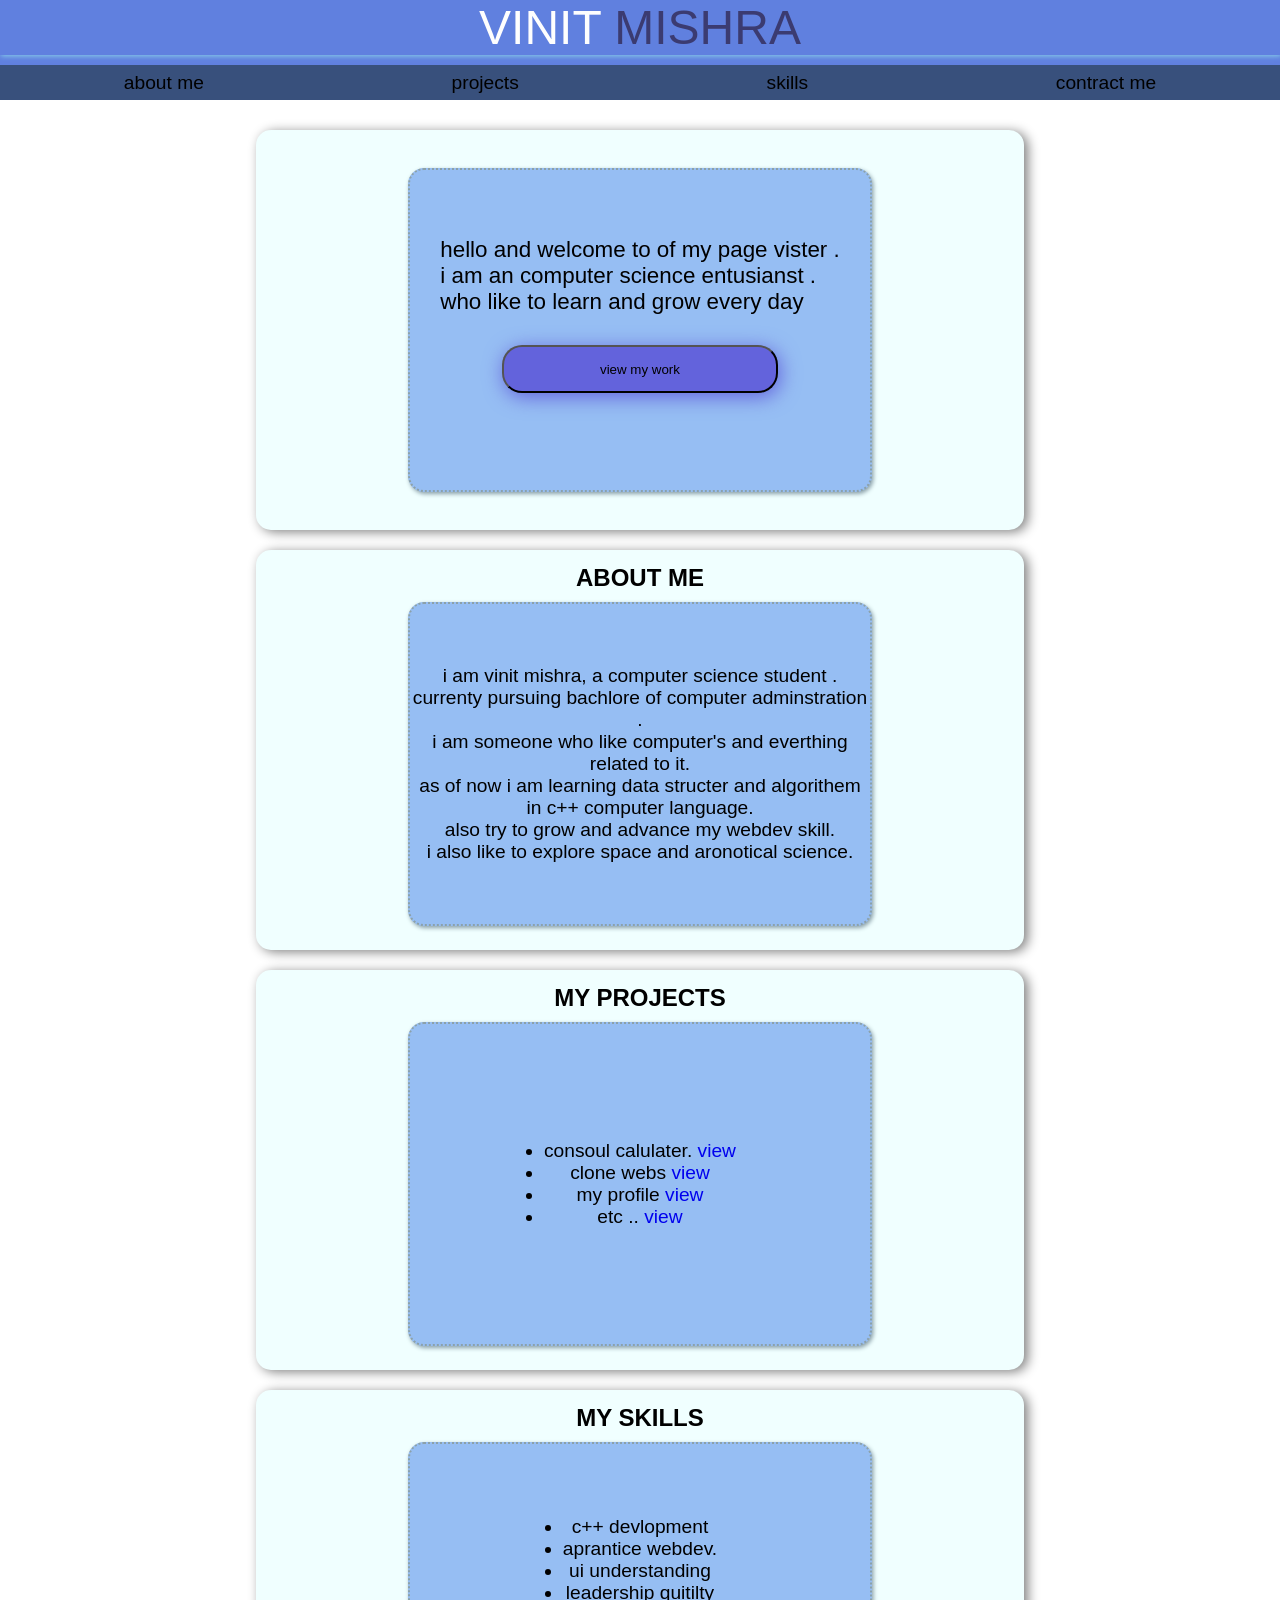
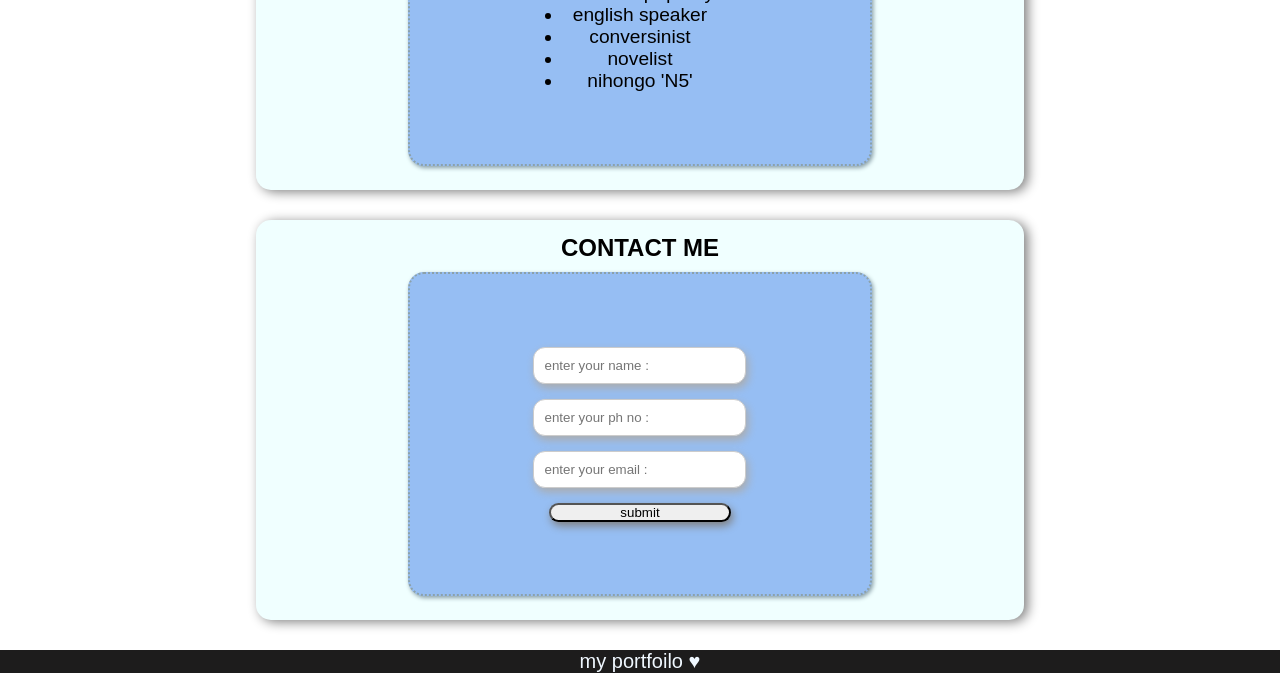
<file: index.html>
<!DOCTYPE html>
<html lang="en">
<head>
    <meta charset="UTF-8">
    <meta name="viewport" content="width=device-width, initial-scale=1.0">
    <title>my profile</title>
    <link rel="stylesheet" href="profile.css">
</head>
<body>
    <header>
         
     <div id="name">VINIT <span id = lastName>MISHRA</span></div>

     <nav id = navbar>
        <a href="#about">about me </a>
        <a href="#project">projects</a>
        <a href="#skills">skills</a>
        <a href="#contract">contract me</a>
     </nav>

    </header>
    <main>

    <section id = "hero">
            <div id="herosection">
                
                        <p>hello and welcome to of my page vister . <br>
                           i am an computer science entusianst . <br>
                            who like to learn and grow every day <br>
                        </p>

                <button id = "view">view my work</button>
            </div>
    </section>

    <section id = about>
        <h1>ABOUT ME</h1>
        <div id ="aboutME">
               
         <div class="aboutmecontent">
        
            i am vinit mishra, a computer science student . <br>
            currenty pursuing bachlore of computer adminstration . <br>
            i  am someone who like computer's and everthing related to it. <br>
            as of now i am learning data structer and algorithem in c++ computer language. <br>
            also try to grow and advance my webdev skill. <br>
            i also like to explore space and aronotical science.
            
         </div>
        </div>
    </section>

    <section id = projects>
        <h1>MY PROJECTS</h1>
            <div id="proj">
                        
                    <div class="projContent">
                       
                        <ul>
                            <li>consoul calulater. <a href="#link">view</a></li>
                            <li>clone webs  <a href="#link">view</a></li>
                            <li>my profile  <a href="#link">view</a></li>
                            <li>etc ..  <a href="#link">view</a></li>
                        </ul>
                    </div>
            </div>
    </section>

    <section id = "skills">
         <h1>MY SKILLS</h1>
                <div id="skillbar">
                   
                    <div class="skillcontent">
                        
                        <ul>
                            <li>c++ devlopment</li>
                            <li>aprantice webdev.</li>
                            <li>ui understanding</li>
                            <li>leadership quitilty</li>
                            <li>english speaker</li>
                            <li>conversinist</li>
                            <li> novelist</li>
                            <li>nihongo 'N5'</li>
                        </ul>
                    </div>
                </div>
                </section>

                <section id = "contarct_me">
                  <h1>CONTACT ME</h1>
                    <div id="contract">
                       
                        <div class="contactInfo">
                            <FORM>
                            <input type="text" placeholder="enter your name : ">
                            <input type="text" placeholder="enter your ph no :">
                            <input type ="text" placeholder="enter your email :">
                                <button>submit</button>
                            </FORM>
                        </div>
                    </div>
                     
                </section>

                </main>

                <footer>my portfoilo &hearts;
                </footer>
    
</body>
</html>
</file>
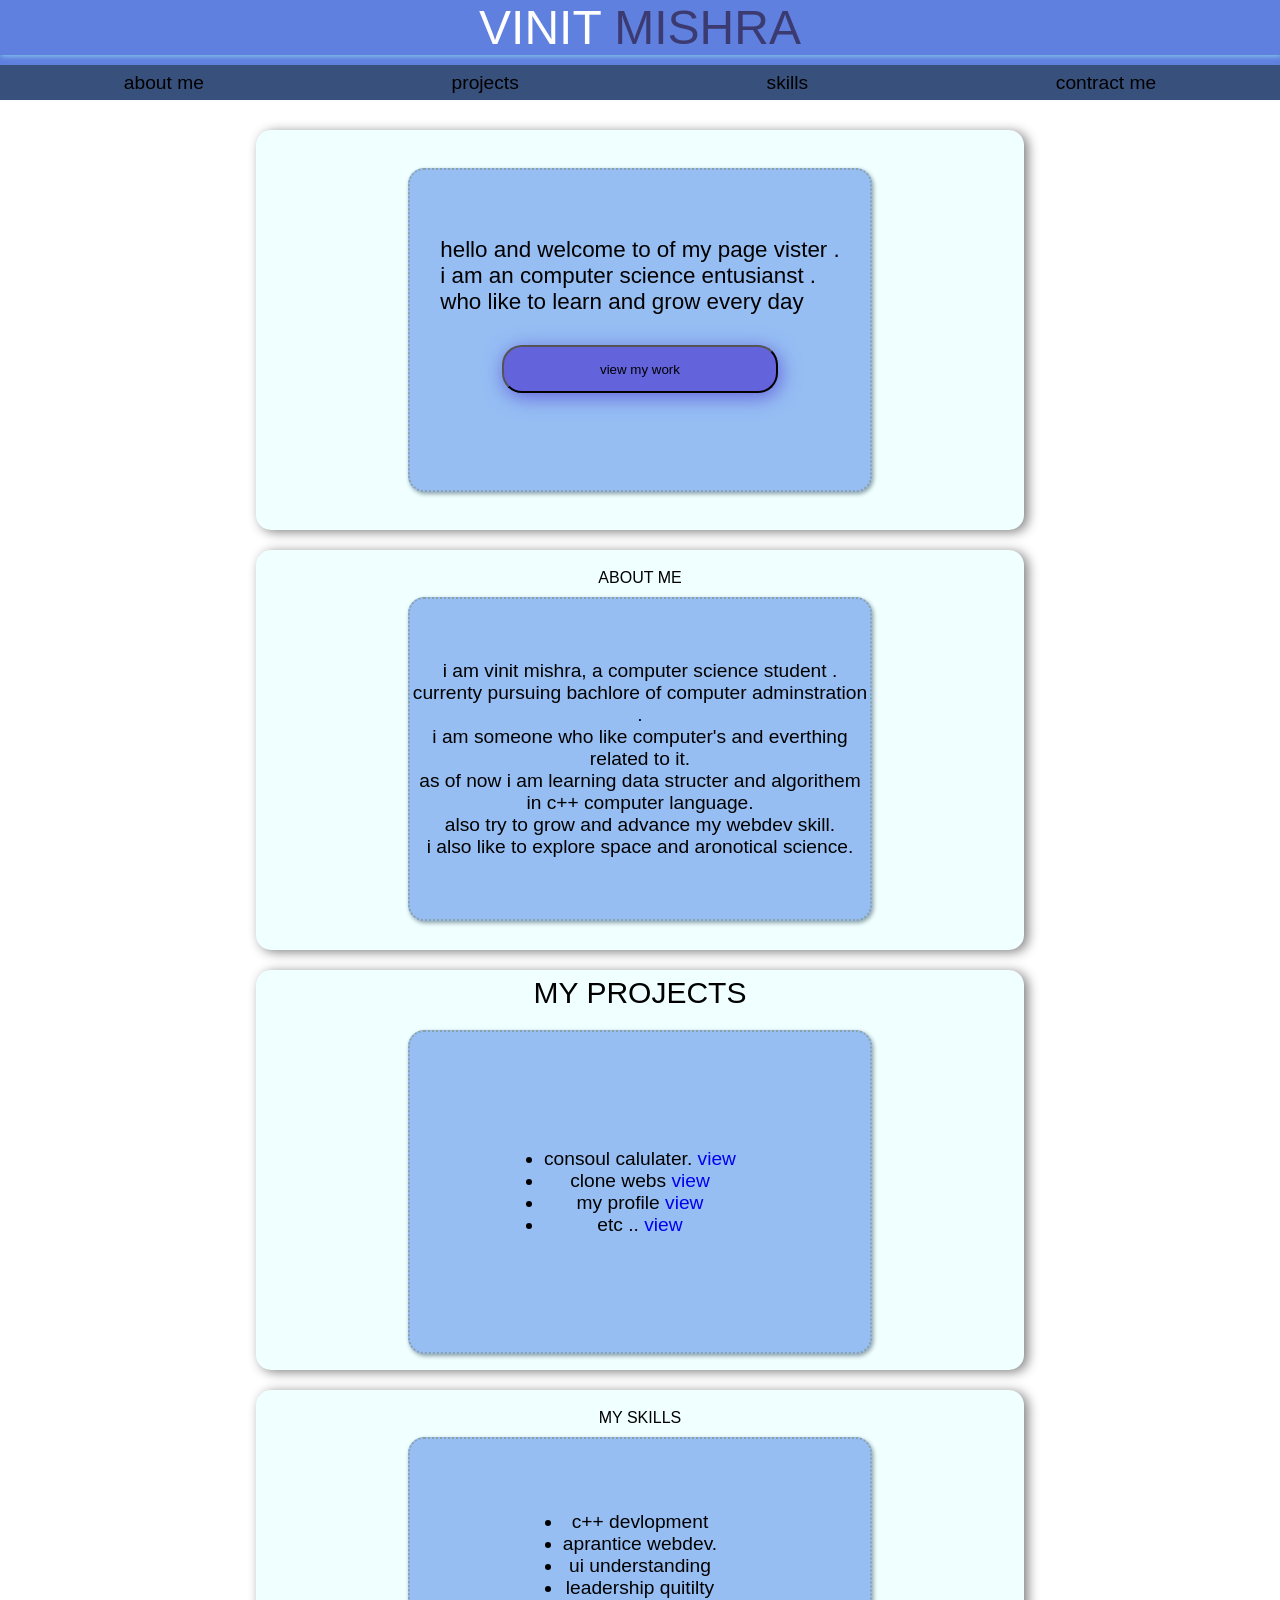
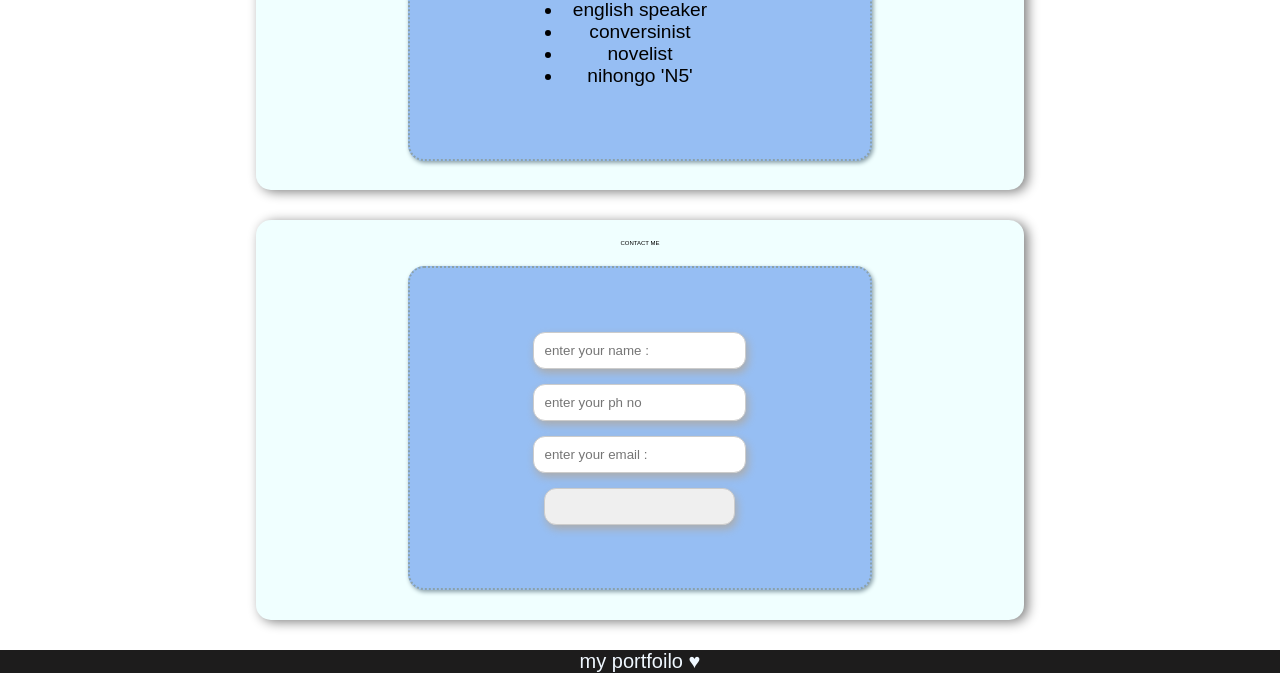
<file: index.html.html>
<!DOCTYPE html>
<html lang="en">
<head>
    <meta charset="UTF-8">
    <meta name="viewport" content="width=device-width, initial-scale=1.0">
    <title>my profile</title>
    <link rel="stylesheet" href="profile.css">
</head>
<body>
    <header>
         
     <div id="name">VINIT <span id = lastName>MISHRA</span></div>

     <nav id = navbar>
        <a href="#about">about me </a>
        <a href="#project">projects</a>
        <a href="#skills">skills</a>
        <a href="#contract">contract me</a>
     </nav>

    </header>
    <main>

    <section id = "hero">
            <div id="herosection">
                <div class="herocontant">
                        <p>hello and welcome to of my page vister . <br>
                           i am an computer science entusianst . <br>
                            who like to learn and grow every day <br>
                        </p>

                </div>
                <button id = "view">view my work</button>
            </div>
    </section>

    <section id = about>
          <P>ABOUT ME </P>
        <div id ="aboutME">
               
         <div class="aboutmecontent">
       
            i am vinit mishra, a computer science student . <br>
            currenty pursuing bachlore of computer adminstration . <br>
            i  am someone who like computer's and everthing related to it. <br>
            as of now i am learning data structer and algorithem in c++ computer language. <br>
            also try to grow and advance my webdev skill. <br>
            i also like to explore space and aronotical science.
         </div>
        </div>
    </section>

    <section id = projects>
         <P>MY PROJECTS</P>
            <div id="proj">
                        
                    <div class="projContent">
                       
                        <ul>
                            <li>consoul calulater. <a href="#link">view</a></li>
                            <li>clone webs  <a href="#link">view</a></li>
                            <li>my profile  <a href="#link">view</a></li>
                            <li>etc ..  <a href="#link">view</a></li>
                        </ul>
                    </div>
            </div>
    </section>

    <section id = "skills">
         <P>MY SKILLS</P>
                <div id="skillbar">
                   
                    <div class="skillcontent">
                        
                        <ul>
                            <li>c++ devlopment</li>
                            <li>aprantice webdev.</li>
                            <li>ui understanding</li>
                            <li>leadership quitilty</li>
                            <li>english speaker</li>
                            <li>conversinist</li>
                            <li> novelist</li>
                            <li>nihongo 'N5'</li>
                        </ul>
                    </div>
                </div>
                </section>

                <section id = "contarct_me">
                     <p>CONTACT ME</p>
                    <div id="contract">
                       
                        <div class="contactInfo">
                            <FORM>
                            <input type="text" placeholder="enter your name : ">
                            <input type="text" placeholder="enter your ph no">
                            <input type ="text" placeholder="enter your email :">
                                <input type="button" name="submit">
                            </FORM>
                        </div>
                    </div>
                     
                </section>

                </main>

                <footer>my portfoilo &hearts;
                </footer>
    
</body>
</html>
</file>
<file: profile.css>
*{
    
    margin: 0;
    padding: 0;
    font-family:'Lucida Sans', 'Lucida Sans Regular', 'Lucida Grande', 'Lucida Sans Unicode', Geneva, Verdana, sans-serif;
    text-decoration: none;
}

header{
  
    text-align: center;
    background-color: rgb(96, 128, 223);
   color: azure;
   margin-bottom: 30px;
}

#name{
    font-size:3em;
    font-weight: 400;
    margin-bottom: 10px;
    color: rgb(254, 254, 254);
    #lastName{
        color: rgb(59, 59, 113);
        
    }
    box-shadow: 1px 1px 5px skyblue;
}

#navbar{
    height: 35px;
        background-color: rgb(56, 80, 124);
       display: flex;
    justify-content: space-around;
 align-items: center;
}

#navbar a {
     color: black;
     font-size: 1.2em;
     transition: 0.8ms;
}

#navbar a:active{
    color: rgb(101, 101, 141);
}


#hero{
     height: 400px ;
   width: 60%;
   margin: 10px auto;
 border-radius: 15px;
 display: flex;
 justify-content: center;
 align-items: center;
 background-color: azure;
 box-shadow: 4px 2px 12px gray;

}

#hero:hover{
    transform: scale(1.03);
}

#herosection{
  
   height: 80% ;
   width: 60%;
   margin:10px auto;
   background-color: rgb(150, 190, 243);
   border: 2px dotted rgb(139, 161, 170);
   border-radius: 16px;
   box-shadow: 1.5px 2px 4px rgb(139, 161, 170) ;
   display: flex;
   flex-direction: column;
   justify-content: center;
   align-items: center;
   font-size: 1.4em;
   flex-wrap: wrap;

  
}



  #herosection #view {
        height: 15%;
        width: 60%;
        margin: 30px auto;
        border-radius: 20px;
        border: 1px soild blue;
        background-color: rgb(99, 99, 220);
        box-shadow: 2px 4px 20px rgb(99, 99, 220);

  }

 #herosection #view:active {
    background-color: deepskyblue;
    transform: scale(0.9);
}


#about{
     height: 400px ;
   width: 60%;
   margin: 20px auto;
 border-radius: 15px;
 display: flex;
 justify-content: center;
 align-items: center;
 background-color: azure;
 box-shadow: 4px 2px 12px gray;
 flex-direction: column;
   
}

#about:hover{
    transform: scale(1.03);
}

   
  #aboutME{
             height: 80% ;
   width: 60%;
   margin:10px auto;
   background-color: rgb(150, 190, 243);
   border: 2px dotted rgb(139, 161, 170);
   border-radius: 16px;
   box-shadow: 1.5px 2px 4px rgb(139, 161, 170) ;
   display: flex;
   flex-direction: column;
   justify-content: center;
   align-items: center;
   text-align: center;
   font-size: 1.2em;
   flex-wrap: wrap;
   }

  #projects{
                  height: 400px ;
   width: 60%;
   margin: 20px auto;
 border-radius: 15px;
 display: flex;
 justify-content: center;
 align-items: center;
 background-color: azure;
 box-shadow: 4px 2px 12px gray;
 flex-direction: column;
                }

                #projects:hover{
    transform: scale(1.03);
}

                  #projects P{
            font-weight: 400;
            font-size: 30px;
            text-align: center;
            margin-bottom: 10px;
   }

   #proj{
           height: 80% ;
   width: 60%;
   margin:10px auto;
   background-color: rgb(150, 190, 243);
   border: 2px dotted rgb(139, 161, 170);
   border-radius: 16px;
   box-shadow: 1.5px 2px 4px rgb(139, 161, 170) ;
   display: flex;
   flex-direction: column;
   justify-content: center;
   align-items: center;
   text-align: center;
   font-size: 1.2em;
   flex-wrap: wrap;
   }

   #skills{
    height: 400px ;
   width: 60%;
   margin: 20px auto;
 border-radius: 15px;
 display: flex;
 justify-content: center;
 align-items: center;
 background-color: azure;
 box-shadow: 4px 2px 12px gray;
 flex-direction: column;
 flex-wrap: wrap;
   }

#skills:hover{
    transform: scale(1.03);
}

                #skillbar{
                     height: 80% ;
   width: 60%;
   margin:10px auto;
   background-color: rgb(150, 190, 243);
   border: 2px dotted rgb(139, 161, 170);
   border-radius: 16px;
   box-shadow: 1.5px 2px 4px rgb(139, 161, 170) ;
   display: flex;
   flex-direction: column;
   justify-content: center;
   align-items: center;
   text-align: center;
   font-size: 1.2em;
                }


                #contarct_me{
                      height: 400px ;
   width: 60%;
   margin: 30px auto;
 border-radius: 15px;
 display: flex;
 justify-content: center;
 align-items: center;
 background-color: azure;
 box-shadow: 4px 2px 12px gray;
 flex-direction: column;
                    
                }

                          #contarct_me:hover{
    transform: scale(1.03);
}

                
                  #contarct_me P{
            font-weight: 400;
            font-size: 10%;
            text-align: center;
            margin-bottom: 10px;

   }

   #contract{
           height: 80% ;
   width: 60%;
   margin:10px auto;
   background-color: rgb(150, 190, 243);
   border: 2px dotted rgb(139, 161, 170);
   border-radius: 16px;
   box-shadow: 1.5px 2px 4px rgb(139, 161, 170) ;
   display: flex;
   flex-direction: column;
   justify-content: center;
   align-items: center;
   text-align: center;
   font-size: 1.2em;
   }

   .contactInfo form {
    display: flex;
    flex-direction: column;
    align-items: center;
    gap: 15px;
   
}

.contactInfo input {
    padding: 10px;
    width: 100%;
    border: 1px solid #ccc;
     border-radius: 12px;
      box-shadow: 2px 4px 8px #acacac;
}

.contactInfo button{
    width: 95%;
    height: 120%;
    border-radius: 15px;
    box-shadow: 2px 4px 8px gray;
}
.contactInfo button:active{
    background-color: lightblue;
    transform: scale(0.8);
}


 


footer{
    text-align: center;
    background-color: rgb(29, 28, 28);
    margin-top: 25px;
    color: aliceblue;
    font-size: 20px;
}
</file>
